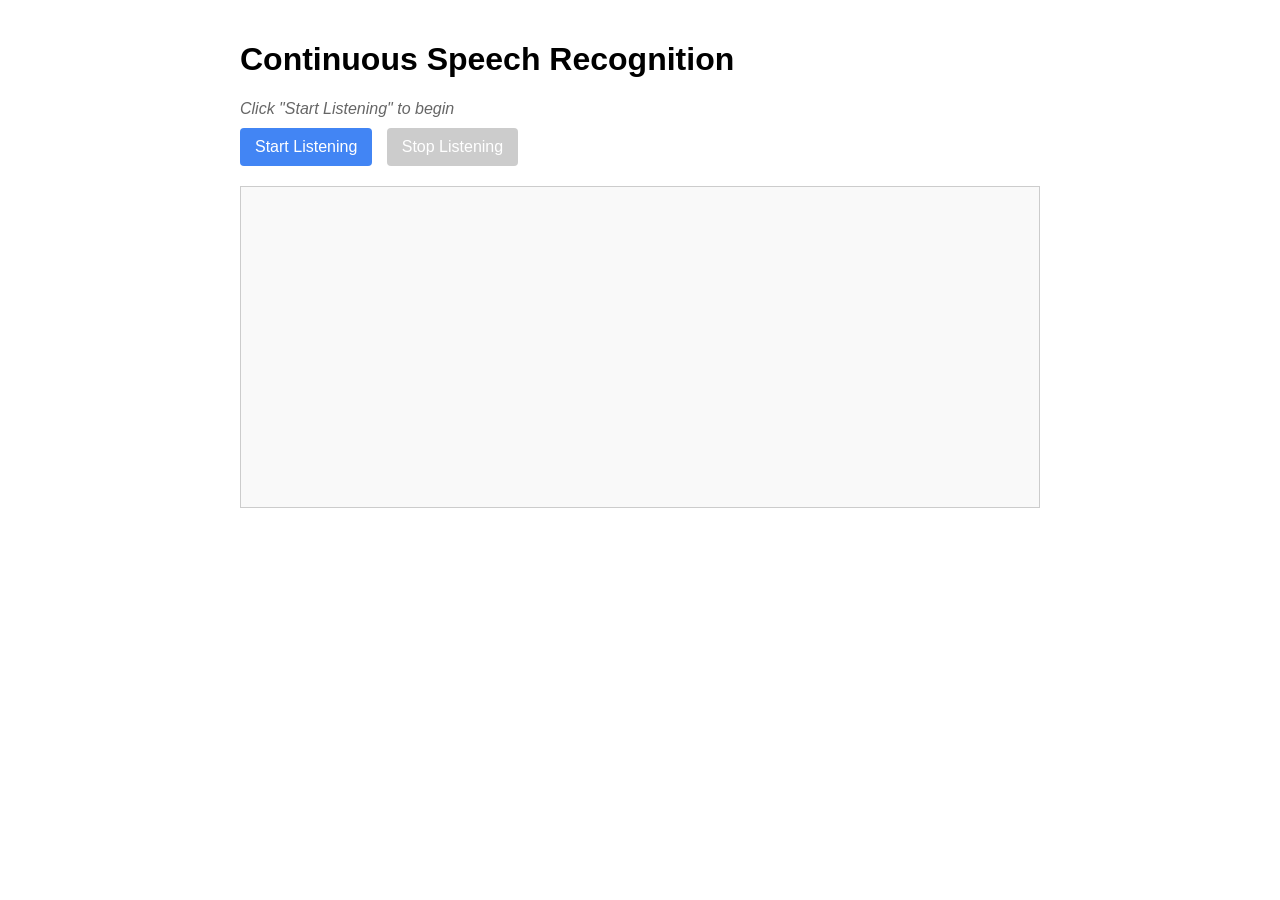
<file: index.html>
<!DOCTYPE html>
<html>
<head>
    <title>Uninterrupted Speech to Text</title>
    <style>
        body {
            font-family: Arial, sans-serif;
            max-width: 800px;
            margin: 0 auto;
            padding: 20px;
        }
        #transcript {
            height: 300px;
            border: 1px solid #ccc;
            padding: 10px;
            margin: 20px 0;
            overflow-y: auto;
            background: #f9f9f9;
            line-height: 1.5;
        }
        button {
            padding: 10px 15px;
            background: #4285f4;
            color: white;
            border: none;
            border-radius: 4px;
            cursor: pointer;
            font-size: 16px;
            margin-right: 10px;
        }
        button:disabled {
            background: #cccccc;
        }
        .status {
            margin: 10px 0;
            font-style: italic;
            color: #666;
        }
        .error {
            color: #d32f2f;
        }
        #interim {
            color: #666;
        }
    </style>
</head>
<body>
    <h1>Continuous Speech Recognition</h1>
    <p class="status" id="status">Click "Start Listening" to begin</p>
    <button id="startBtn">Start Listening</button>
    <button id="stopBtn" disabled>Stop Listening</button>
    <div id="transcript"></div>
    <p id="errorMsg" class="error"></p>

    <script>
        const startBtn = document.getElementById('startBtn');
        const stopBtn = document.getElementById('stopBtn');
        const transcriptDiv = document.getElementById('transcript');
        const statusDiv = document.getElementById('status');
        const errorMsg = document.getElementById('errorMsg');
        
        if (!('webkitSpeechRecognition' in window)) {
            errorMsg.textContent = "Speech recognition not supported in this browser. Try Chrome or Edge.";
            startBtn.disabled = true;
        } else {
            const recognition = new webkitSpeechRecognition();
            
            // Critical continuous listening settings
            recognition.continuous = true;
            recognition.interimResults = true;
            recognition.maxAlternatives = 1;
            
            // Disable all automatic stopping
            recognition.onend = null;
            recognition.onspeechend = null;
            
            recognition.onstart = () => {
                statusDiv.textContent = "Listening continuously... (Press Stop to end)";
                startBtn.disabled = true;
                stopBtn.disabled = false;
                errorMsg.textContent = "";
            };
            
            recognition.onerror = (event) => {
                // Ignore 'no-speech' errors completely
                if (event.error === 'no-speech') return;
                
                errorMsg.textContent = `Error: ${event.error === 'not-allowed' 
                    ? 'Microphone access denied' 
                    : event.error}`;
                
                statusDiv.textContent = "Press Start to try again";
                startBtn.disabled = false;
                stopBtn.disabled = true;
            };
            
            recognition.onresult = (event) => {
                let final = '';
                let interim = '';
                
                for (let i = event.resultIndex; i < event.results.length; i++) {
                    const transcript = event.results[i][0].transcript;
                    if (event.results[i].isFinal) {
                        final += transcript + ' ';
                    } else {
                        interim += transcript;
                    }
                }
                
                // Update transcript display
                if (final) {
                    transcriptDiv.innerHTML += 
                        `<span class="final">${final}</span>`;
                }
                
                // Handle interim results
                let interimElement = document.getElementById('interim');
                if (interim) {
                    if (!interimElement) {
                        interimElement = document.createElement('span');
                        interimElement.id = 'interim';
                        transcriptDiv.appendChild(interimElement);
                    }
                    interimElement.textContent = interim;
                } else if (interimElement) {
                    interimElement.remove();
                }
                
                transcriptDiv.scrollTop = transcriptDiv.scrollHeight;
            };
            
            startBtn.addEventListener('click', () => {
                transcriptDiv.innerHTML = '';
                recognition.start();
            });
            
            stopBtn.addEventListener('click', () => {
                recognition.stop();
                statusDiv.textContent = "Ready to start again";
                startBtn.disabled = false;
                stopBtn.disabled = true;
                
                // Remove any remaining interim text
                const interimElement = document.getElementById('interim');
                if (interimElement) interimElement.remove();
            });
        }
    </script>
</body>
    </html>
</file>
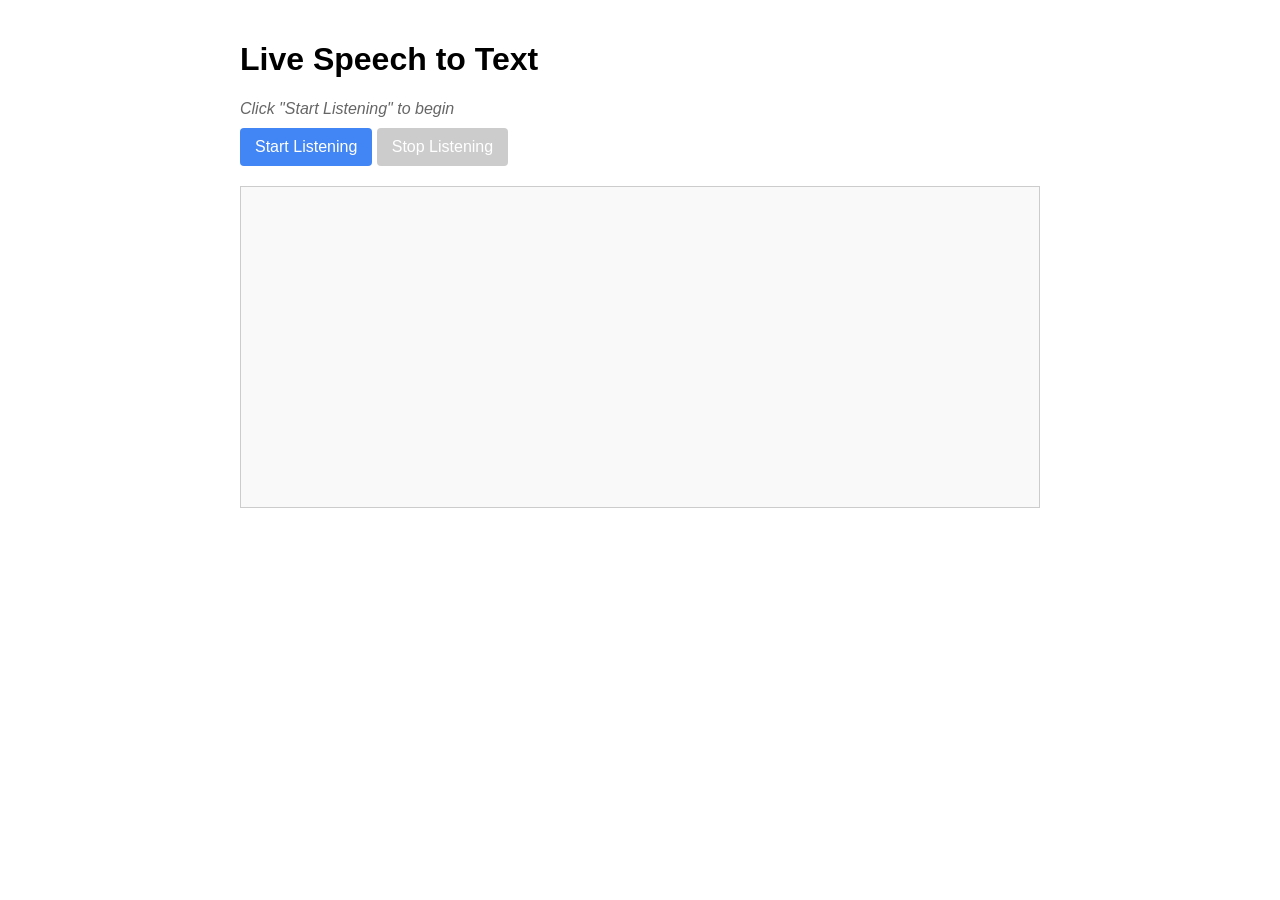
<file: transcriber.html>
<!DOCTYPE html>
<html>
<head>
    <title>Live Speech to Text</title>
    <style>
        body {
            font-family: Arial, sans-serif;
            max-width: 800px;
            margin: 0 auto;
            padding: 20px;
        }
        #transcript {
            height: 300px;
            border: 1px solid #ccc;
            padding: 10px;
            margin: 20px 0;
            overflow-y: auto;
            background: #f9f9f9;
        }
        button {
            padding: 10px 15px;
            background: #4285f4;
            color: white;
            border: none;
            border-radius: 4px;
            cursor: pointer;
            font-size: 16px;
        }
        button:disabled {
            background: #cccccc;
        }
        .status {
            margin: 10px 0;
            font-style: italic;
            color: #666;
        }
        .error {
            color: #d32f2f;
        }
    </style>
</head>
<body>
    <h1>Live Speech to Text</h1>
    <p class="status" id="status">Click "Start Listening" to begin</p>
    <button id="startBtn">Start Listening</button>
    <button id="stopBtn" disabled>Stop Listening</button>
    <div id="transcript"></div>
    <p id="errorMsg" class="error"></p>

    <script>
        const startBtn = document.getElementById('startBtn');
        const stopBtn = document.getElementById('stopBtn');
        const transcriptDiv = document.getElementById('transcript');
        const statusDiv = document.getElementById('status');
        const errorMsg = document.getElementById('errorMsg');
        
        // Check if running in secure context
        if (window.isSecureContext === false) {
            errorMsg.textContent = "Error: Page must be served over HTTPS or localhost";
            startBtn.disabled = true;
        }
        // Check browser support
        else if (!('webkitSpeechRecognition' in window)) {
            errorMsg.textContent = "Error: Speech recognition not supported in this browser. Try Chrome or Edge.";
            startBtn.disabled = true;
        } else {
            const recognition = new webkitSpeechRecognition();
            recognition.continuous = true;
            recognition.interimResults = true;
            
            recognition.onstart = () => {
                statusDiv.textContent = "Listening... Speak now!";
                startBtn.disabled = true;
                stopBtn.disabled = false;
                errorMsg.textContent = "";
            };
            
            recognition.onerror = (event) => {
                let message = "Error occurred: ";
                switch(event.error) {
                    case 'not-allowed':
                        message += "Microphone access denied. Please allow microphone permission.";
                        break;
                    case 'no-speech':
                        message += "No speech detected";
                        break;
                    default:
                        message += event.error;
                }
                errorMsg.textContent = message;
                statusDiv.textContent = "Press Start to try again";
                startBtn.disabled = false;
                stopBtn.disabled = true;
            };
            
            recognition.onend = () => {
                if (errorMsg.textContent === "") {
                    statusDiv.textContent = "Press Start to listen again";
                }
                startBtn.disabled = false;
                stopBtn.disabled = true;
            };
            
            recognition.onresult = (event) => {
                let finalTranscript = '';
                let interimTranscript = '';
                
                for (let i = event.resultIndex; i < event.results.length; i++) {
                    const transcript = event.results[i][0].transcript;
                    if (event.results[i].isFinal) {
                        finalTranscript += transcript + ' ';
                    } else {
                        interimTranscript += transcript;
                    }
                }
                
                transcriptDiv.innerHTML = `<p style="color:#000;">${finalTranscript}</p>` + 
                                         `<p style="color:#666;">${interimTranscript}</p>`;
                
                transcriptDiv.scrollTop = transcriptDiv.scrollHeight;
            };
            
            startBtn.addEventListener('click', async () => {
                try {
                    // Request microphone permission first
                    const stream = await navigator.mediaDevices.getUserMedia({ audio: true });
                    stream.getTracks().forEach(track => track.stop()); // Stop immediately
                    
                    // Now start recognition
                    transcriptDiv.innerHTML = '';
                    errorMsg.textContent = "";
                    recognition.start();
                } catch (err) {
                    errorMsg.textContent = "Microphone access denied. Please allow permission.";
                }
            });
            
            stopBtn.addEventListener('click', () => {
                recognition.stop();
            });
        }
    </script>
</body>
</html>
</file>
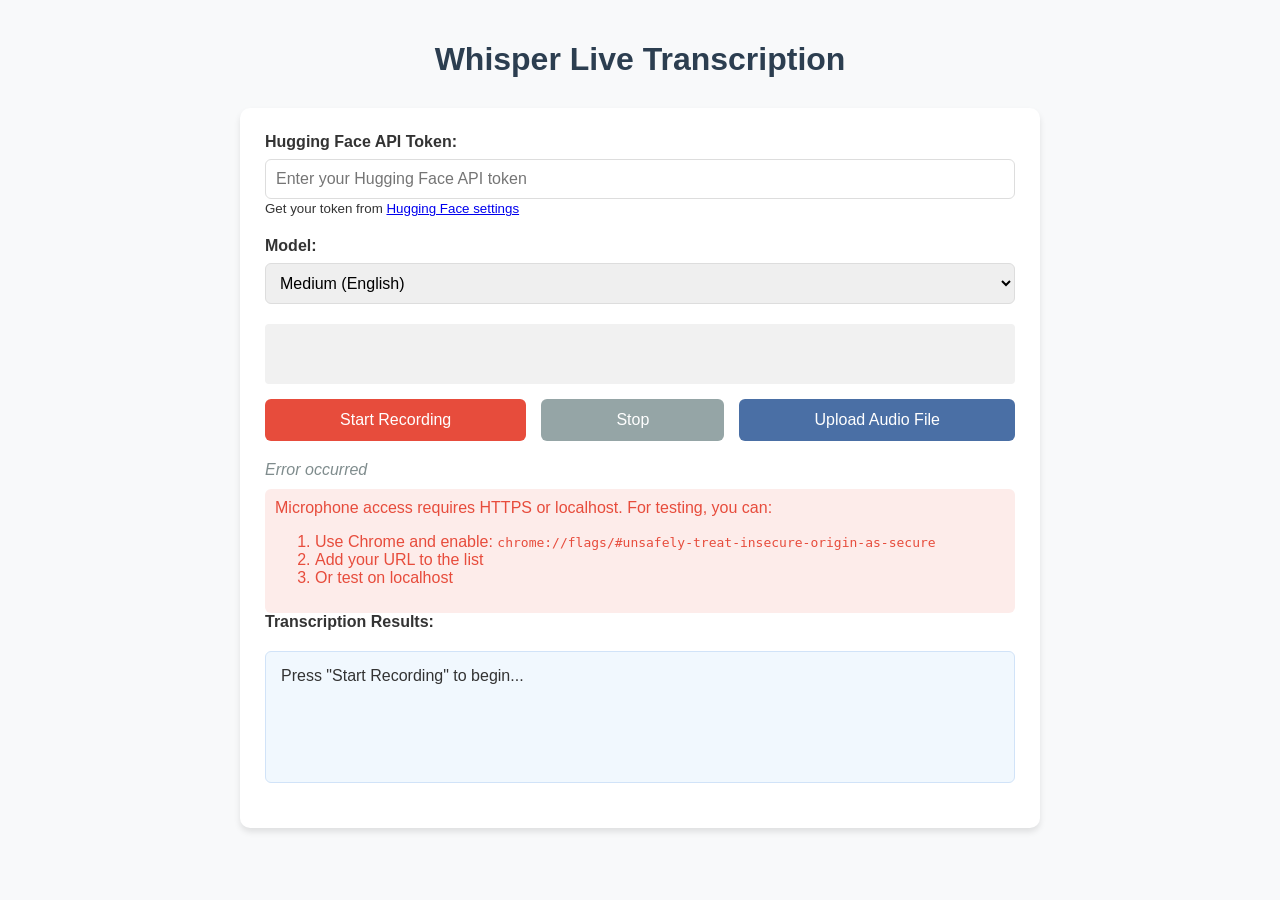
<file: templates/transcriber.html>
<!DOCTYPE html>
<html lang="en">
<head>
    <meta charset="UTF-8">
    <meta name="viewport" content="width=device-width, initial-scale=1.0">
    <title>Whisper Live Transcription</title>
    <style>
        body {
            font-family: 'Segoe UI', Tahoma, Geneva, Verdana, sans-serif;
            max-width: 800px;
            margin: 0 auto;
            padding: 20px;
            background-color: #f8f9fa;
            color: #333;
        }
        h1 {
            color: #2c3e50;
            text-align: center;
            margin-bottom: 30px;
        }
        .container {
            background: white;
            border-radius: 10px;
            padding: 25px;
            box-shadow: 0 4px 6px rgba(0, 0, 0, 0.1);
        }
        .control-panel {
            display: flex;
            gap: 15px;
            margin-bottom: 20px;
            flex-wrap: wrap;
        }
        button {
            background-color: #4a6fa5;
            color: white;
            border: none;
            padding: 12px 20px;
            border-radius: 6px;
            cursor: pointer;
            font-size: 16px;
            transition: background-color 0.3s;
            flex-grow: 1;
        }
        button:hover {
            background-color: #3a5a80;
        }
        button:disabled {
            background-color: #95a5a6;
            cursor: not-allowed;
        }
        #recordBtn {
            background-color: #e74c3c;
        }
        #recordBtn.recording {
            background-color: #c0392b;
            animation: pulse 1.5s infinite;
        }
        @keyframes pulse {
            0% { box-shadow: 0 0 0 0 rgba(231, 76, 60, 0.7); }
            70% { box-shadow: 0 0 0 10px rgba(231, 76, 60, 0); }
            100% { box-shadow: 0 0 0 0 rgba(231, 76, 60, 0); }
        }
        .input-group {
            margin-bottom: 20px;
        }
        label {
            display: block;
            margin-bottom: 8px;
            font-weight: bold;
        }
        input, select {
            width: 100%;
            padding: 10px;
            border: 1px solid #ddd;
            border-radius: 6px;
            box-sizing: border-box;
            font-size: 16px;
        }
        #results {
            margin-top: 20px;
            padding: 15px;
            border-radius: 6px;
            background-color: #f1f8fe;
            min-height: 100px;
            white-space: pre-wrap;
            border: 1px solid #d1e3f8;
        }
        .status {
            margin-top: 10px;
            font-style: italic;
            color: #7f8c8d;
        }
        .error {
            color: #e74c3c;
            background-color: #fdecea;
            padding: 10px;
            border-radius: 6px;
            margin-top: 10px;
        }
        .success {
            color: #27ae60;
        }
        #audioVisualizer {
            width: 100%;
            height: 60px;
            background-color: #f1f1f1;
            margin: 15px 0;
            border-radius: 4px;
            overflow: hidden;
        }
    </style>
</head>
<body>
    <h1>Whisper Live Transcription</h1>
    <div class="container">
        <div class="input-group">
            <label for="hfToken">Hugging Face API Token:</label>
            <input type="password" id="hfToken" placeholder="Enter your Hugging Face API token">
            <small>Get your token from <a href="https://huggingface.co/settings/tokens" target="_blank">Hugging Face settings</a></small>
        </div>

        <div class="input-group">
            <label for="modelSelect">Model:</label>
            <select id="modelSelect">
                <option value="facebook/whisper-tiny.en">Tiny (English)</option>
                <option value="facebook/whisper-base.en">Base (English)</option>
                <option value="facebook/whisper-small.en">Small (English)</option>
                <option value="facebook/whisper-medium.en" selected>Medium (English)</option>
                <option value="facebook/whisper-large-v3">Large (Multilingual)</option>
            </select>
        </div>

        <div id="audioVisualizer"></div>

        <div class="control-panel">
            <button id="recordBtn">Start Recording</button>
            <button id="stopBtn" disabled>Stop</button>
            <button id="uploadBtn">Upload Audio File</button>
            <input type="file" id="fileInput" accept="audio/*" style="display: none;">
        </div>

        <div id="status" class="status">Ready to record</div>
        <div id="error" class="error" style="display: none;"></div>

        <div class="input-group">
            <label>Transcription Results:</label>
            <div id="results">Press "Start Recording" to begin...</div>
        </div>
    </div>

    <script>
        // DOM Elements
        const recordBtn = document.getElementById('recordBtn');
        const stopBtn = document.getElementById('stopBtn');
        const uploadBtn = document.getElementById('uploadBtn');
        const fileInput = document.getElementById('fileInput');
        const resultsDiv = document.getElementById('results');
        const statusDiv = document.getElementById('status');
        const errorDiv = document.getElementById('error');
        const hfTokenInput = document.getElementById('hfToken');
        const modelSelect = document.getElementById('modelSelect');
        const audioVisualizer = document.getElementById('audioVisualizer');

        // Audio variables
        let mediaRecorder;
        let audioChunks = [];
        let audioContext;
        let analyser;
        let dataArray;
        let animationId;

        // Check for microphone support
        if (!navigator.mediaDevices || !navigator.mediaDevices.getUserMedia) {
            showError("Your browser doesn't support microphone access or you're not in a secure context (HTTPS/localhost)");
            recordBtn.disabled = true;
        }

        // Event Listeners
        recordBtn.addEventListener('click', startRecording);
        stopBtn.addEventListener('click', stopRecording);
        uploadBtn.addEventListener('click', () => fileInput.click());
        fileInput.addEventListener('change', handleFileUpload);

        // Initialize audio context for visualization
        function initAudioContext(stream) {
            audioContext = new (window.AudioContext || window.webkitAudioContext)();
            analyser = audioContext.createAnalyser();
            const source = audioContext.createMediaStreamSource(stream);
            source.connect(analyser);
            analyser.fftSize = 64;
            dataArray = new Uint8Array(analyser.frequencyBinCount);
            visualizeAudio();
        }

        // Audio visualization
        function visualizeAudio() {
            animationId = requestAnimationFrame(visualizeAudio);
            analyser.getByteFrequencyData(dataArray);
            
            // Clear visualizer
            audioVisualizer.innerHTML = '';
            
            // Create bars for each frequency bin
            const barWidth = (audioVisualizer.offsetWidth / dataArray.length) * 2.5;
            let x = 0;
            
            for (let i = 0; i < dataArray.length; i++) {
                const barHeight = dataArray[i] / 2;
                const bar = document.createElement('div');
                bar.style.position = 'absolute';
                bar.style.bottom = '0';
                bar.style.left = x + 'px';
                bar.style.width = barWidth + 'px';
                bar.style.height = barHeight + 'px';
                bar.style.backgroundColor = `hsl(${200 + (dataArray[i] / 255 * 100)}, 70%, 50%)`;
                bar.style.borderRadius = '2px';
                audioVisualizer.appendChild(bar);
                x += barWidth + 2;
            }
        }

        // Start recording
        async function startRecording() {
            errorDiv.style.display = 'none';
            
            if (!hfTokenInput.value) {
                showError("Please enter your Hugging Face API token");
                return;
            }

            try {
                const stream = await navigator.mediaDevices.getUserMedia({ audio: true });
                initAudioContext(stream);
                
                mediaRecorder = new MediaRecorder(stream, { mimeType: 'audio/webm' });
                audioChunks = [];
                
                mediaRecorder.ondataavailable = event => {
                    if (event.data.size > 0) {
                        audioChunks.push(event.data);
                    }
                };
                
                mediaRecorder.onstop = async () => {
                    cancelAnimationFrame(animationId);
                    audioVisualizer.innerHTML = '';
                    const audioBlob = new Blob(audioChunks, { type: 'audio/webm' });
                    await transcribeAudio(audioBlob);
                    stream.getTracks().forEach(track => track.stop());
                };
                
                mediaRecorder.start(1000); // Collect data every second
                recordBtn.textContent = "Recording...";
                recordBtn.classList.add('recording');
                stopBtn.disabled = false;
                statusDiv.textContent = "Recording audio...";
                resultsDiv.textContent = "Listening...";
                
            } catch (error) {
                showError(`Microphone access error: ${error.message}`);
                console.error(error);
            }
        }

        // Stop recording
        function stopRecording() {
            if (mediaRecorder && mediaRecorder.state !== 'inactive') {
                mediaRecorder.stop();
                recordBtn.textContent = "Start Recording";
                recordBtn.classList.remove('recording');
                stopBtn.disabled = true;
                statusDiv.textContent = "Processing audio...";
            }
        }

        // Handle file upload
        async function handleFileUpload(event) {
            const file = event.target.files[0];
            if (!file) return;
            
            if (!hfTokenInput.value) {
                showError("Please enter your Hugging Face API token");
                return;
            }

            if (file.size > 25 * 1024 * 1024) { // 25MB limit
                showError("File too large (max 25MB)");
                return;
            }

            statusDiv.textContent = "Processing uploaded file...";
            resultsDiv.textContent = "";
            errorDiv.style.display = 'none';
            
            await transcribeAudio(file);
        }

        // Transcribe audio using Hugging Face API
        async function transcribeAudio(audioData) {
            try {
                const formData = new FormData();
                formData.append('file', audioData, 'recording.webm');
                
                const response = await fetch(
                    `https://api-inference.huggingface.co/models/${modelSelect.value}`,
                    {
                        method: 'POST',
                        headers: {
                            'Authorization': `Bearer ${hfTokenInput.value}`
                        },
                        body: formData
                    }
                );
                
                const result = await response.json();
                
                if (response.ok) {
                    if (result.text) {
                        resultsDiv.textContent = result.text;
                        statusDiv.textContent = "Transcription successful!";
                        statusDiv.className = "status success";
                    } else {
                        showError("No transcription returned from API");
                    }
                } else {
                    let errorMsg = result.error || response.statusText;
                    if (response.status === 503 && result.estimated_time) {
                        errorMsg += ` (Model loading, estimated time: ${result.estimated_time}s)`;
                    }
                    showError(`API Error: ${errorMsg}`);
                }
            } catch (error) {
                showError(`Network error: ${error.message}`);
                console.error(error);
            }
        }

        // Display error messages
        function showError(message) {
            errorDiv.textContent = message;
            errorDiv.style.display = 'block';
            statusDiv.textContent = "Error occurred";
            statusDiv.className = "status";
        }

        // Check for HTTPS/localhost
        if (location.protocol !== 'https:' && location.hostname !== 'localhost') {
            showError("Microphone access requires HTTPS or localhost. For testing, you can:");
            const workaround = document.createElement('div');
            workaround.innerHTML = `
                <ol>
                    <li>Use Chrome and enable: <code>chrome://flags/#unsafely-treat-insecure-origin-as-secure</code></li>
                    <li>Add your URL to the list</li>
                    <li>Or test on localhost</li>
                </ol>
            `;
            errorDiv.appendChild(workaround);
        }
    </script>
</body>
</html>
</file>
